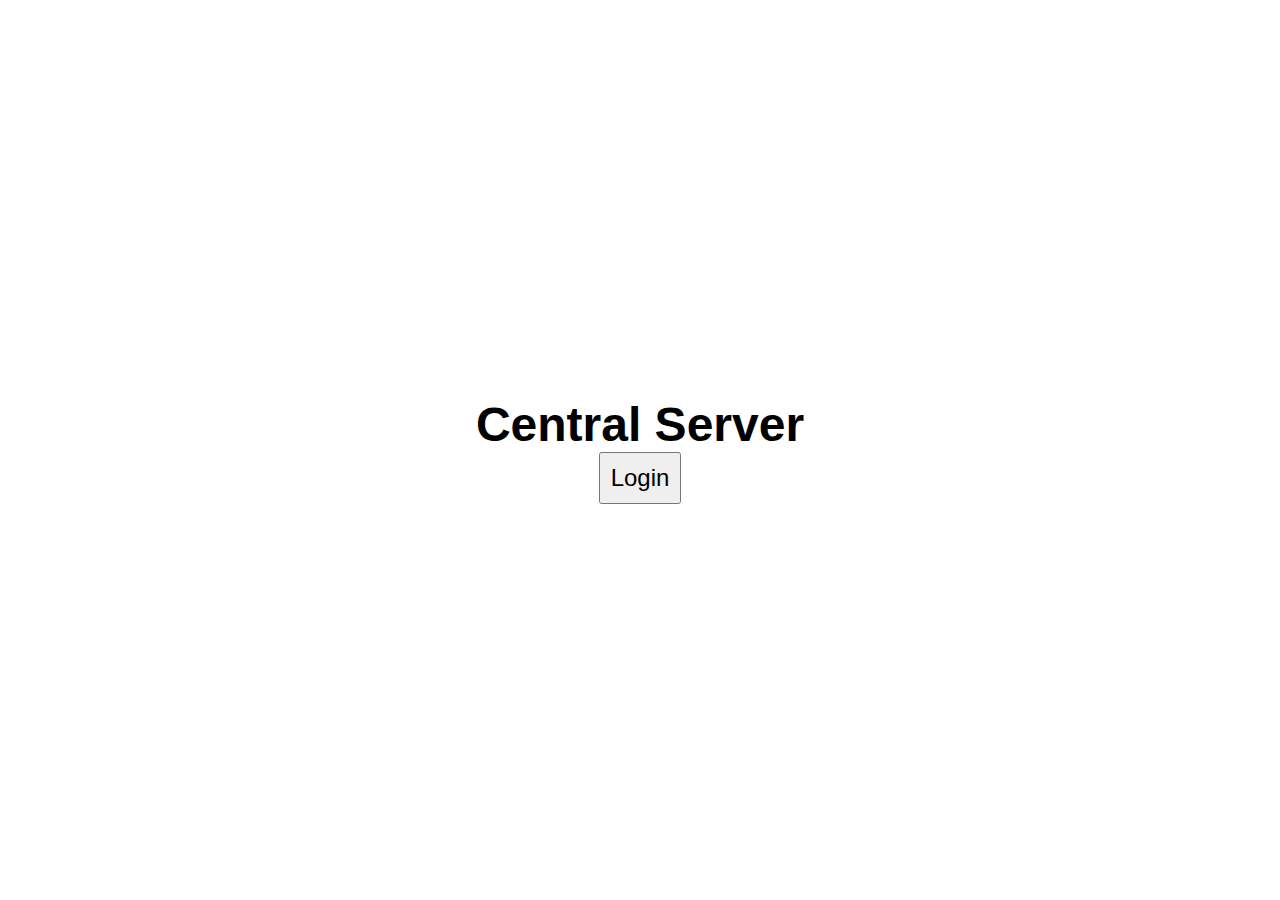
<file: src/html/index.html>
<!DOCTYPE html>
<html lang="en">
<head>
    <meta charset="UTF-8">
    <meta name="viewport" content="width=\, initial-scale=1.0">
    <title>Central Server</title>
    <link rel="stylesheet" href="./static/css/allPages.css"/>
</head>
<body>
    <header>
        <div class="card">
            <h1>Central Server</h1>
            <a href="/login"><button class="action">Login</button></a>
        </div>
    </header>
</body>
</html>
</file>
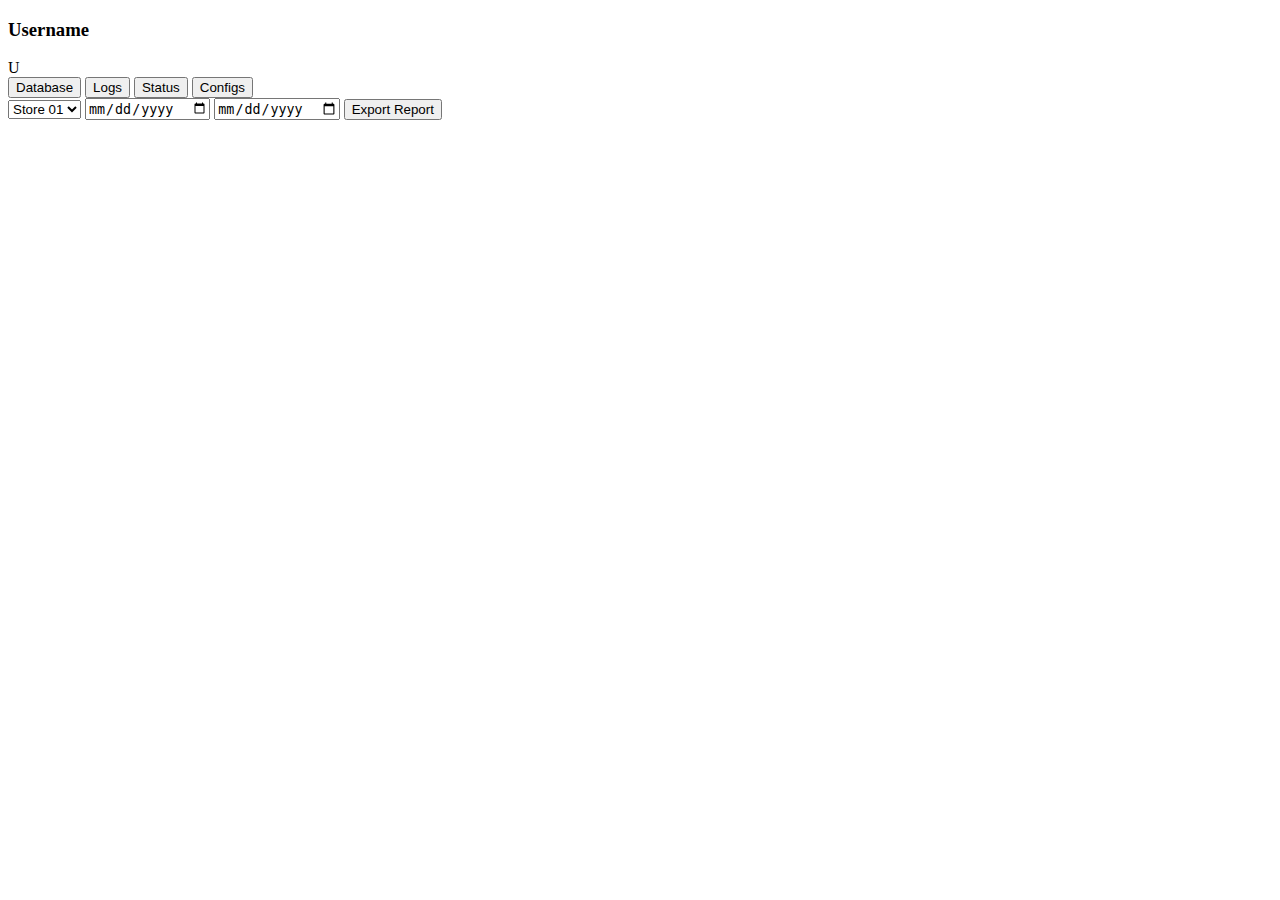
<file: src/html/admin.html>
<!DOCTYPE html>
<html lang="en">
<head>
    <meta charset="UTF-8">
    <meta name="viewport" content="width=device-width, initial-scale=1.0">
    <title>Admin | Central Server</title>
</head>
<body>
    <nav class="sideNav">
        <div class="userCard">
            <h3>Username</h3>
            <div class="userProfile">U</div>
        </div>
        <div class="navLinks">
            <button>Database</button>
            <button>Logs</button>
            <button>Status</button>
            <button>Configs</button>
        </div>
    </nav>
    <section class="mainContent">
        <!--Topnav where you can select the store,duration of analysis and also export the report-->
        <div class="TopNav" id="topNav">
            <select name="store" id="storeSelect">
                <option value="store01">Store 01</option>
            </select>
            <input type="date" name="startDate" id="startDate"/>
            <input type="date" name="endDate" id="endDate"/>
            <button>Export Report</button>
        </div>
        <!--Where the reports are displayed-->
        <div class="displayReports" id="displayReports"></div>
    </section>
</body>
</html>
</file>
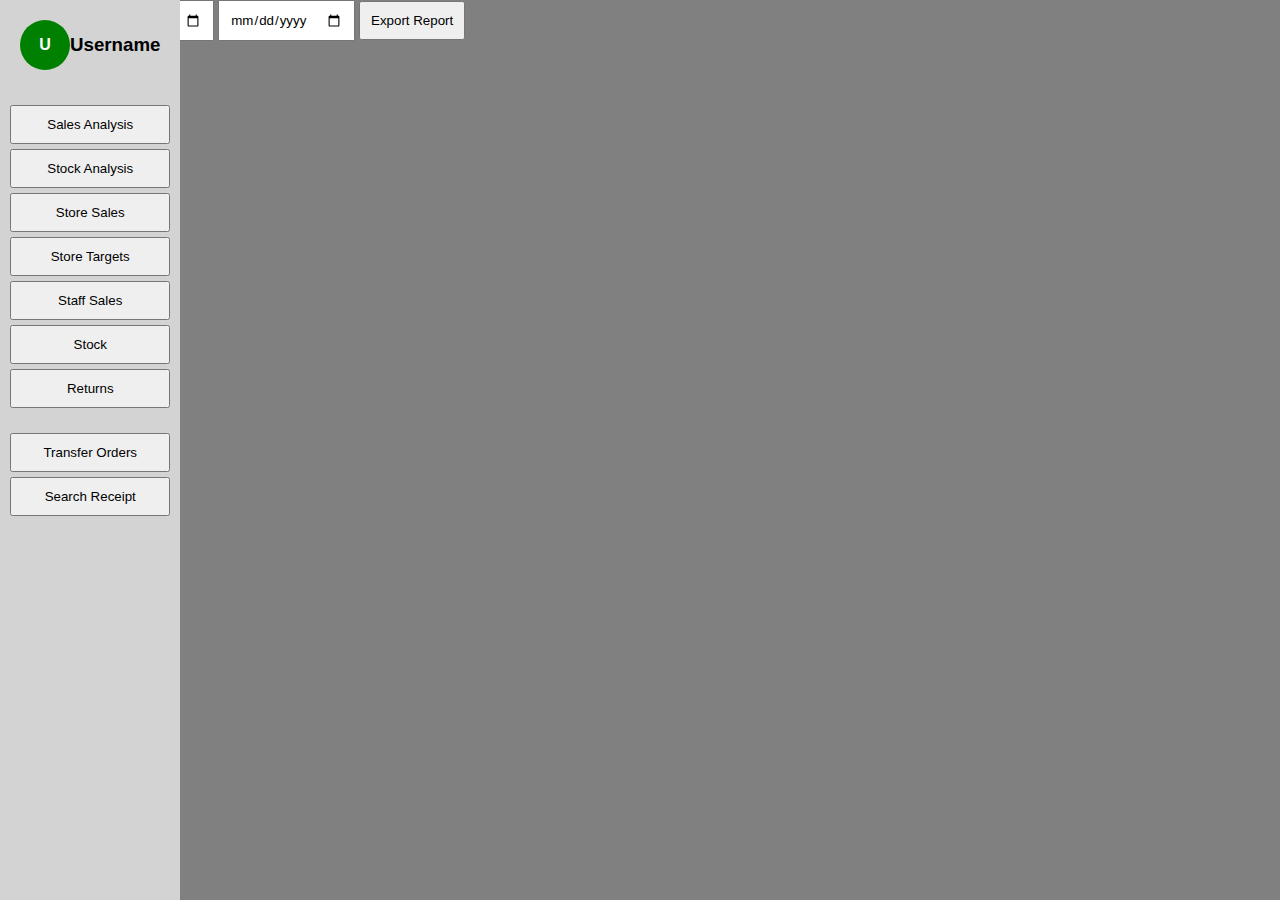
<file: src/html/analyst.html>
<!DOCTYPE html>
<html lang="en">
<head>
    <meta charset="UTF-8">
    <meta name="viewport" content="width=device-width, initial-scale=1.0">
    <title>Analyst | Central Server</title>
    <link rel="stylesheet" href="./static/css/allPages.css"/>
</head>
<body>
    <nav class="sideNav">
        <div class="userCard">
            <div class="userProfile">U</div>
            <h3>Username</h3>
        </div>
        <div class="navLinks">
            <button>Sales Analysis</button>
            <button>Stock Analysis</button>
            <button>Store Sales</button>
            <button>Store Targets</button>
            <button>Staff Sales</button>
            <button>Stock</button>
            <button>Returns</button>
        </div>
        <div class="navLinks">
            <button>Transfer Orders</button>
            <button>Search Receipt</button>
        </div>
    </nav>
    <section class="mainContent">
        <!--Topnav where you can select the store,duration of analysis and also export the report-->
        <div class="TopNav" id="topNav">
            <select name="store" id="storeSelect">
                <option value="store01">Store 01</option>
            </select>
            <input type="date" name="startDate" id="startDate"/>
            <input type="date" name="endDate" id="endDate"/>
            <button>Export Report</button>
        </div>
        <!--Where the reports are displayed-->
        <div class="displayReports" id="displayReports"></div>
    </section>
</body>
</html>
</file>
<file: src/html/static/css/allPages.css>
* {
  padding: 0px;
  margin: 0px;
  font-family: Arial, Helvetica, sans-serif;
}

header {
  position: relative;
  height: 100vh;
  width: 100vw;
  display: flex;
  justify-content: center;
  align-items: center;
}

h1 {
  font-size: 3em;
}

div.card {
  padding: 10px;
  border-radius: 10px;
  text-align: center;
}
div.card div {
  margin-top: 20px;
}

button, input {
  padding: 10px;
}

button.action {
  font-size: 1.5em;
}

button.fullWidth {
  position: relative;
  width: 100%;
}

div.userCard {
  position: relative;
  width: 100%;
  padding: 10px;
  display: flex;
  align-items: center;
}

div.userProfile {
  height: 50px;
  width: 50px;
  border-radius: 50%;
  background-color: green;
  display: flex;
  justify-content: center;
  align-items: center;
  font-weight: bolder;
  color: white;
}

nav.sideNav {
  background: lightgray;
  position: fixed;
  left: 0px;
  top: 0px;
  max-width: 33vw;
  height: 100vh;
  padding: 10px;
}
nav.sideNav div.navLinks {
  display: flex;
  flex-direction: column;
  margin-top: 20px;
}
nav.sideNav button {
  margin-top: 5px;
}

section.mainContent {
  background: gray;
  height: 100vh;
  width: 100vw;
}/*# sourceMappingURL=allPages.css.map */
</file>
